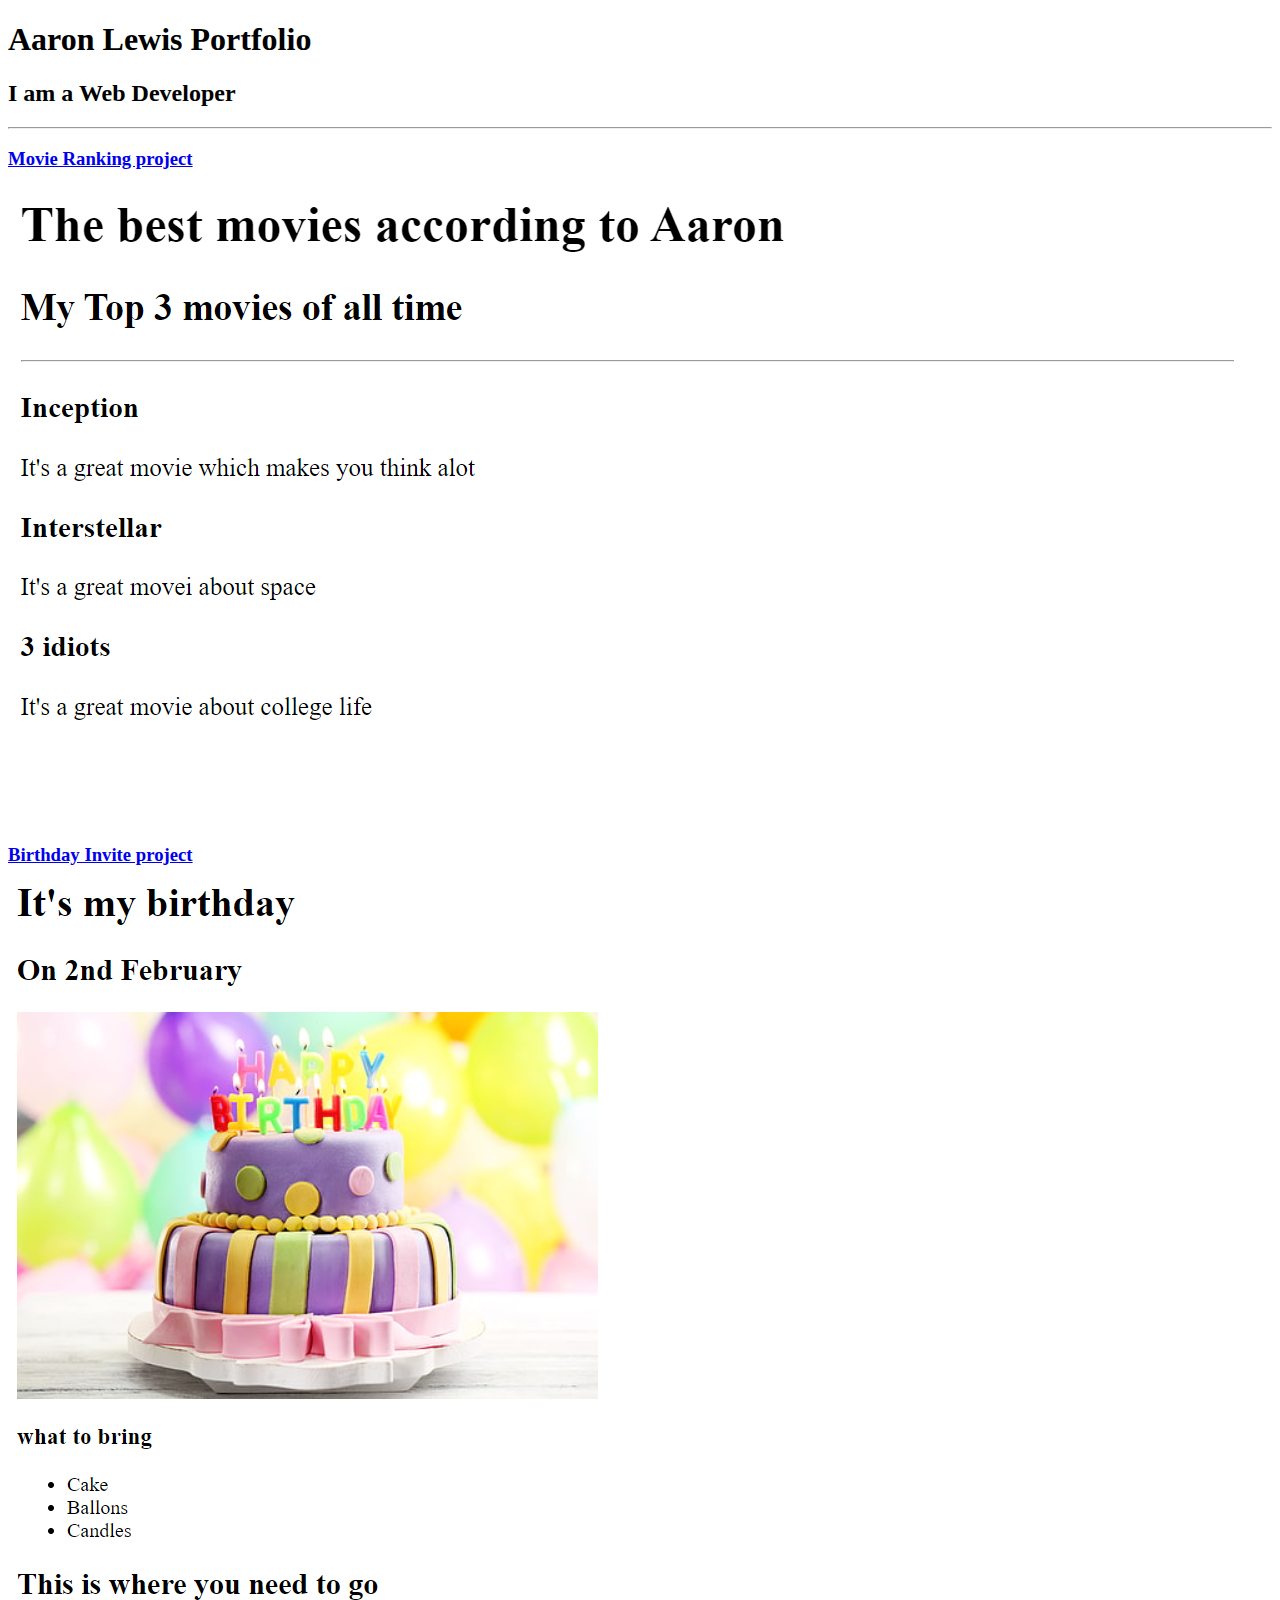
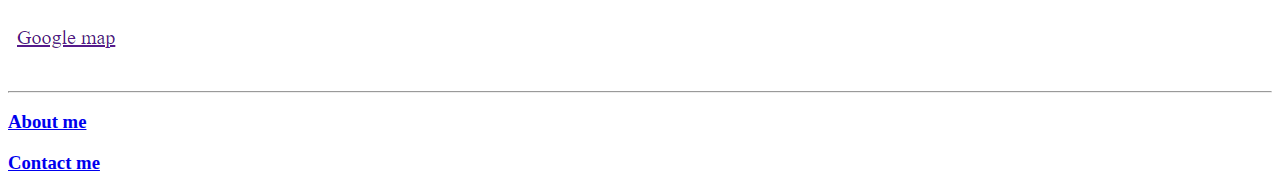
<file: index.html>
<!-- TODO 1: Create the HTML Boilerplate -->
<!DOCTYPE html>
<html lang="en">
<head>

    <meta charset="UTF-8">
    <meta name="viewport" content="width=device-width, initial-scale=1.0">
    <title>Aaron's Portfolio</title>
</head>
<body>
    <h1>Aaron Lewis Portfolio</h1>
    <h2>I am a Web Developer</h2>
    <hr />
    <h3><a href="./public/movie-ranking.html">Movie Ranking project</a></h3>
    <img class="ranking" src="./assets/images/ranking.png" /> 
    <br />
    <h3><a href="./public/birthday-invite.html">Birthday Invite project</a></h3>
    <img class="birthday" src="./assets/images/birthday.png" />
    <br />
    <hr  />
    <h3><a href="./public/about.html">About me</a> </h3>
    <h3><a href="./public/contact.html">Contact me</a></h3>
</body>

</html>
</file>
